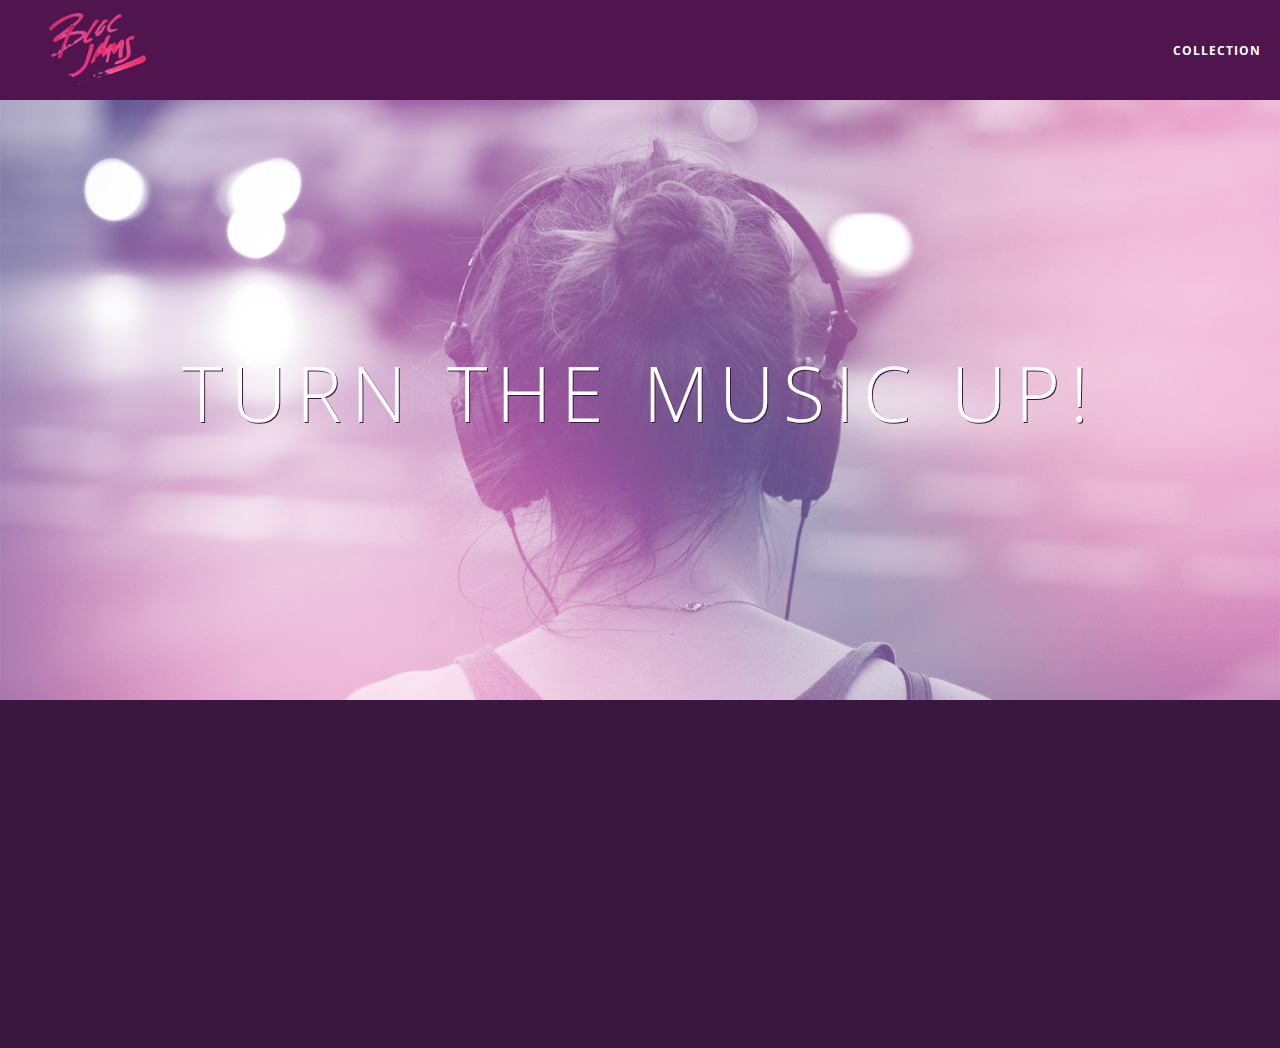
<file: index.html>
<!DOCTYPE html>
 <html>
	 
	 <head>
			<title>Bloc Jams</title>
			 	<meta name="viewport" content="width=device-width, initial-scale=1">
				<link rel="stylesheet" type="text/css" href="http://fonts.googleapis.com/css?family=Open+Sans:400,800,600,700,300">
			 	<link rel="stylesheet" type="text/css" href="http://code.ionicframework.com/ionicons/2.0.1/css/ionicons.min.css">
			 	<link rel="stylesheet" type="text/css" href="styles/normalize.css">
			 	<link rel="stylesheet" type="text/css" href="styles/main.css">
	     	<link rel="stylesheet" type="text/css" href="styles/landing.css">
		 
	 </head>
	 
	 <body class="landing">	 
		 
		 <nav class="navbar"> <!-- nav bar -->
			 <a href="index.html" class="logo">
				 <img src="assets/images/bloc_jams_logo.png" alt="bloc jams logo">
			 </a>
			 <div class="links-container">
				 <a href="collection.html" class="navbar-link">collection</a>
			 </div>
		 </nav>
		 <section class="hero-content"> <!-- hero content -->
			 <h1 class="hero-title">Turn the music up!</h1>         
		 </section>
		 
     	<section class="selling-points container"> <!-- selling points -->
			 <div class="clearfix">
				<div class="point column third">
				 <span class="ion-music-note"></span>
				 <h5 class="point-title">Choose your music</h5>
				 <p class="point-description">The world is full of music; why should you have to listen to music that someone else chose?</p>
			 </div>
			 
			 <div class="point column third">
				 <span class="ion-radio-waves"></span>
				 <h5 class="point-title">Unlimited, streaming, ad-free</h5>
				 <p class="point-description">No arbitrary limits. No distractions.</p>
			 </div>
			 
			 <div class="point column third">
				 <span class="ion-iphone"></span>
				 <h5 class="point-title">Mobile enabled</h5>
				 <p class="point-description">Listen to your music on the go. This streaming service is available on all mobile platforms.</p>
			 </div>
			</div>
		 </section>
     <script src="scripts/landing.js"></script>
	 </body>

</html>
</file>
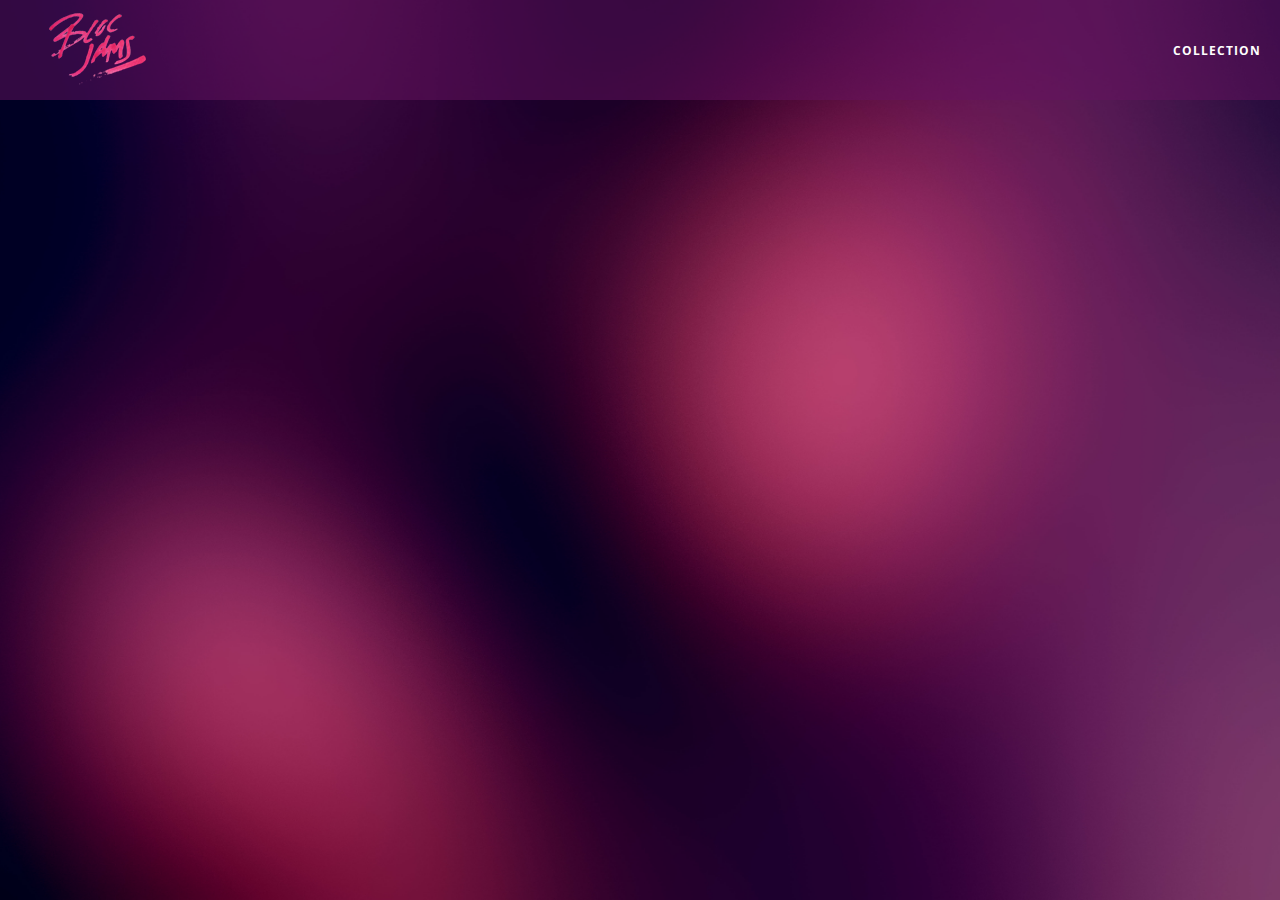
<file: collection.html>
<!DOCTYPE html>
 <html>
	 
     <head>
         <title>Bloc Jams</title>
         <meta name="viewport" content="width=device-width, initial-scale=1">
         <link rel="stylesheet" type="text/css" href="http://fonts.googleapis.com/css?family=Open+Sans:400,800,600,700,300">
         <link rel="stylesheet" type="text/css" href="http://code.ionicframework.com/ionicons/2.0.1/css/ionicons.min.css">
         <link rel="stylesheet" type="text/css" href="styles/normalize.css">
         <link rel="stylesheet" type="text/css" href="styles/main.css">
         <link rel="stylesheet" type="text/css" href="styles/collection.css">
     </head>
	 
 <body class="collection">
			 <nav class="navbar"> <!-- nav bar -->
				 <a href="index.html" class="logo">
					 <img src="assets/images/bloc_jams_logo.png" alt="bloc jams logo">
				 </a>
				 <div class="links-container">
					 <a href="collection.html" class="navbar-link">collection</a>
				 </div>
			 </nav>
		 
 
     <section class="album-covers container">
         <div class="clearfix">
             
         </div>
     </section>
	 <script src="scripts/collection.js"></script>
	 </body>
	 
</html>
</file>
<file: styles/main.css>
*, *:before, *:after {
     -moz-box-sizing: border-box;
     -webkit-box-sizing: border-box;
     box-sizing: border-box;
 }

html {
     height: 100%; /* makes sure our HTML takes up 100% of the browser window */
 }
 
 body {
     font-family: 'Open Sans'; /* sets our font to the "Open Sans" typeface */
     color: white; /* sets the text color to white */
     min-height: 100%; /* says the height of the body must be, at minimum, 100% of the window */
 }
 
 body.landing {
     background-color: rgb(58,23,63);
 }

 .navbar {
	 position: relative;
	 padding: 0.5rem;
	 /* #1 */
	 background-color: rgba(101,18,95,0.5);
	 /* #2 */
	 z-index: 1;	 
 }
 
 .navbar .logo {
     position: relative; /* positioning will be explained in a resource */
     left: 2rem;
	 cursor: pointer; /* produces the finger-pointer icon when you hover over the logo */
 }

 .navbar .links-container {
     display: table;
     position: absolute;
     top: 0;
     right: 0;
     height: 100px;
     color: white;
     /* #3 */
     text-decoration: none;
 }
 
 .links-container .navbar-link {
     display: table-cell;
     position: relative;
     height: 100%;
  padding-left: 1rem;
     padding-right: 1rem;
     /* #4 */
     vertical-align: middle;
     color: white;
     font-size: 0.625rem;
     letter-spacing: 0.05rem;
     font-weight: 700;
     text-transform: uppercase;
     /* #3 */
     text-decoration: none;
     cursor: pointer;
 }
 
   /* #5 */
 .links-container .navbar-link:hover {
     color: rgb(233,50,117);
 }


 .container {
     margin: 0 auto;
     max-width: 64rem;
 }

 .container.narrow {
     max-width: 56rem;
 }

 /* Medium and small screens (640px) */
 @media (min-width: 40rem) {
	 html { font-size: 112%; }

     .column {
         float: left;
         padding-left: 1rem;
         padding-right: 1rem;
     }
 
     .column.full { width: 100%; }
     .column.two-thirds { width: 66.7%; }
     .column.half { width: 50%; }
     .column.third { width: 33.3%; }
     .column.fourth { width: 25%; }
     .column.flow-opposite { float: right; }  	 
	 
 }
 
 /* Large screens (1024px) */
 @media (min-width: 64rem) {
	 html { font-size: 120%; }
 }

 .clearfix:before,
 .clearfix:after {
     content: " ";
     display: table;
 }
 
 .clearfix:after {
     clear: both;
 }
</file>
<file: styles/landing.css>
.hero-content {
     position: relative;
     min-height: 600px;
     background-image: url(../assets/images/bloc_jams_bg.jpg);
     background-repeat: no-repeat;
     background-position: center center;
     background-size: cover;
 }
 
 .hero-content .hero-title {
     position: absolute;
	 	 top: 40%;
     -webkit-transform: translateY(-50%);
     -moz-transform: translateY(-50%);
     transform: translateY(-50%);
     width: 100%;
     text-align: center;
     font-size: 4rem;
     font-weight: 300;
     text-transform: uppercase;
     letter-spacing: 0.5rem;
     text-shadow: 1px 1px 0px rgb(58,23,63);
 }
 
 .selling-points {
     position: relative;
 }
 
 .point {
     position: relative;
     padding: 2rem;
     text-align: center;
     opacity: 0;
     -webkit-transform: scaleX(0.9) translateY(3rem);
     -moz-transform: scaleX(0.9) translateY(3rem);
     transform: scaleX(0.9) translateY(3rem);
     -webkit-transition: all 0.25s ease-in-out;
     -moz-transition: all 0.25s ease-in-out;
     transition: all 0.25s ease-in-out;
     -webkit-transition-delay: 0.2s;
     -moz-transition-delay: 0.2s;
     transition-delay: 0.2s;
 }
 
 .point .point-title {
     font-size: 1.25rem;
 }
 
 .ion-music-note,
 .ion-radio-waves,
 .ion-iphone {
     color: rgb(233,50,117);
     font-size: 5rem;
 }
</file>
<file: styles/collection.css>
body.collection {
     background-image: url(../assets/images/blurred_backgrounds/blur_bg_2.jpg);
     background-repeat: repeat-y;
     background-position: center center;
     background-size: cover;
 }
 
 .album-covers {
     position: relative;
 }
 
 .collection-album-container {
     position: relative;
     margin-top: 30px;
     margin-bottom: 20px;
     text-align: center;
 }
 
 .collection-album-container .caption {
     margin-top: 10px;
 }
 
 .collection-album-container .caption p {
     font-size: 1rem;
     font-weight: 300;
     color: rgba(255, 255, 255, 0.6);
 }
 
 .collection-album-container .caption p a {
     color: rgba(255, 255, 255, 0.6);
 }
 
 .collection-album-container .caption p a.album-name {
     color: white;
 }
 
 .collection-album-container img {
     width: 80%;
 }
</file>
